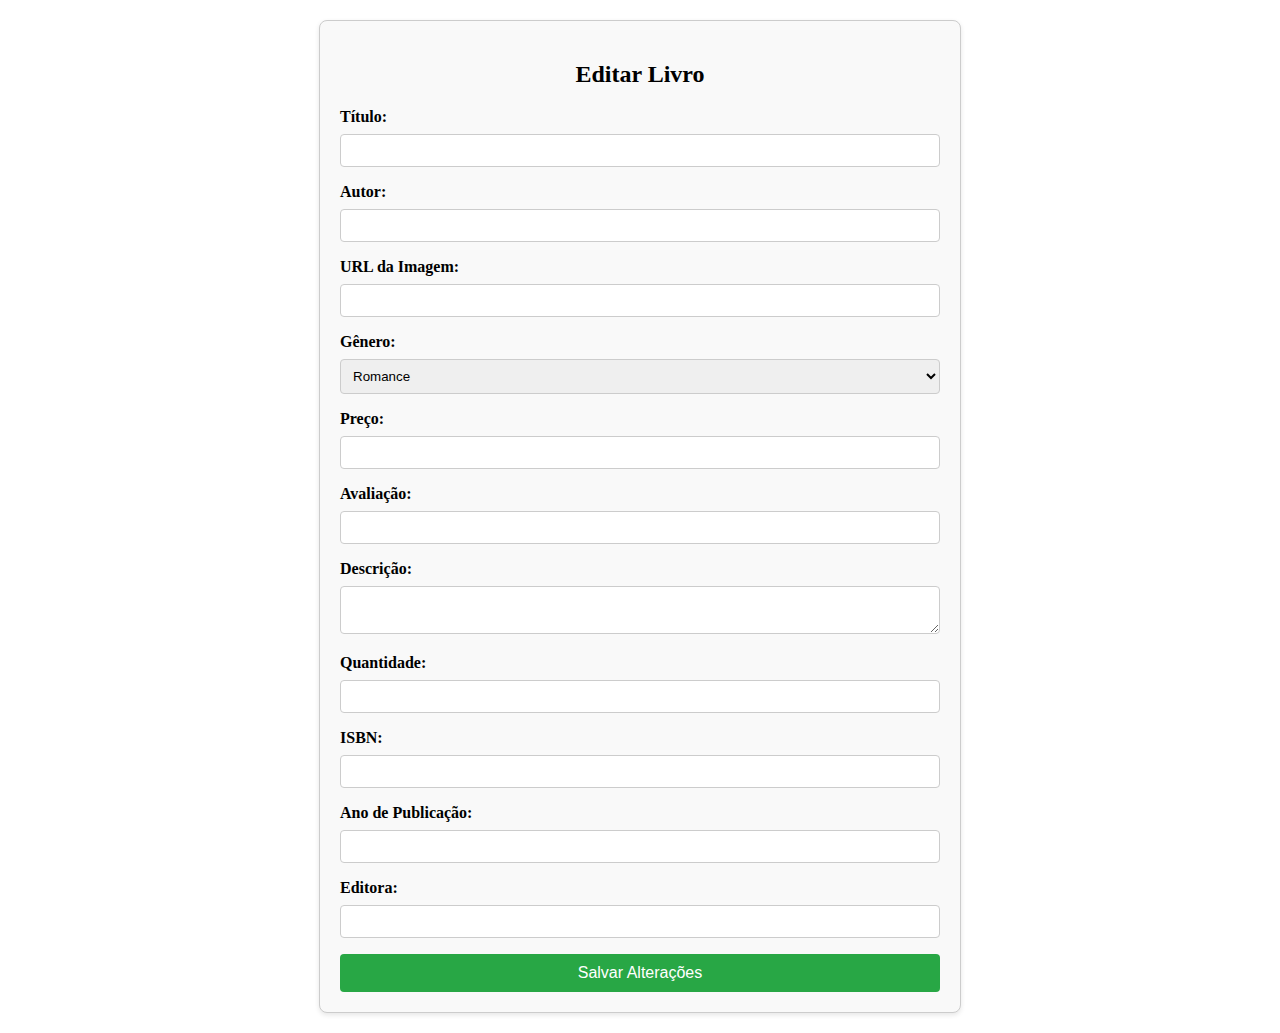
<file: pages/editar.html>
<!DOCTYPE html>
<html lang="en">
<head>
    <meta charset="UTF-8">
    <meta name="viewport" content="width=device-width, initial-scale=1.0">
    <title>Editar Livro</title>
    <link rel="stylesheet" href="../style/editar.css">
</head>
<body>
    <div class="form-container">
        <h2>Editar Livro</h2>
        <form id="form-editar-livro">
            <label for="titulo">Título:</label>
            <input type="text" id="titulo" name="titulo" required>
            
            <label for="autor">Autor:</label>
            <input type="text" id="autor" name="autor" required>
            
            <label for="imgUrl">URL da Imagem:</label>
            <input type="url" id="imgUrl" name="imgUrl" required>
            
            <label for="genero">Gênero:</label>
            <select id="genero" name="genero" required>
                <option value="0">Romance</option>
                <option value="1">Ficção Científica</option>
                <option value="2">Fantasia</option>
                <option value="3">Suspense</option>
                <option value="4">Terror</option>
                <option value="5">Drama</option>
                <option value="6">Poesia</option>
                <option value="7">Aventura</option>
                <option value="8">Biografia</option>
                <option value="9">Autoajuda</option>
                <option value="10">História</option>
                <option value="11">Infantojuvenil</option>
                <option value="12">Outros</option>
            </select>
            
            <label for="preco">Preço:</label>
            <input type="number" step="0.01" id="preco" name="preco" required>
            
            <label for="avaliacao">Avaliação:</label>
            <input type="number" id="avaliacao" name="avaliacao">
            
            <label for="descricao">Descrição:</label>
            <textarea id="descricao" name="descricao" required></textarea>
            
            <label for="quantidade">Quantidade:</label>
            <input type="number" id="quantidade" name="quantidade" required>
            
            <label for="isbn">ISBN:</label>
            <input type="text" id="isbn" name="isbn" required>
            
            <label for="anoPublicacao">Ano de Publicação:</label>
            <input type="number" id="anoPublicacao" name="anoPublicacao" required>
            
            <label for="editora">Editora:</label>
            <input type="text" id="editora" name="editora" required>
            
            <button type="submit">Salvar Alterações</button>
        </form>
    </div>

    <script src="../script/script.js"></script>
</body>
</html>
</file>
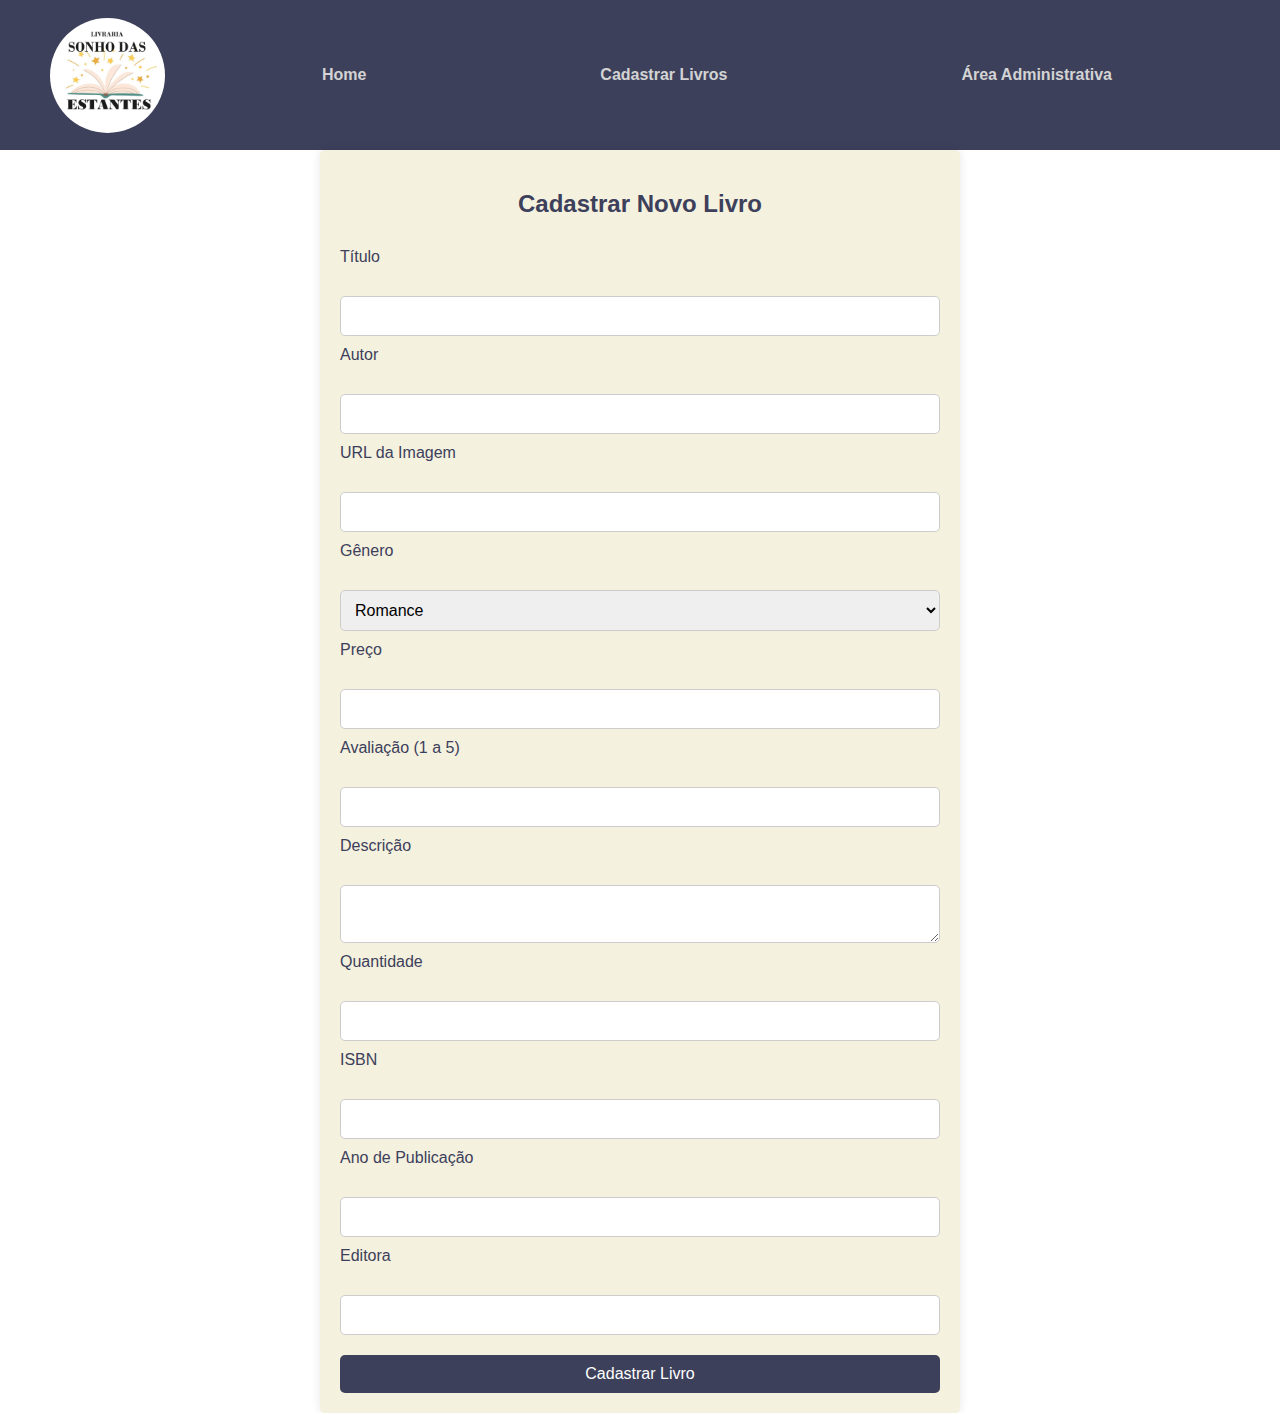
<file: pages/form.html>
<!DOCTYPE html>
<html lang="pt-BR">

<head>
    <meta charset="UTF-8">
    <meta name="viewport" content="width=device-width, initial-scale=1.0">
    <title>Cadastrar Livros</title>
    <link rel="stylesheet" href="../style/style.css">
</head>

<body>
    <nav class="nav">
        <img src="../assets/logotipo.jpeg" alt="" srcset="">
        <ul>
            <li><a href="index.html">Home</a></li>
            <li><a href="form.html">Cadastrar Livros</a></li>
            <li><a href="#">Área Administrativa</a></li>
        </ul>
    </nav>
    <div class="main-form">
        <h2>Cadastrar Novo Livro</h2>
        <form id="form-cadastrar-livro">
            <label for="titulo">Título</label>
            <input type="text" id="titulo" name="titulo" required>

            <label for="autor">Autor</label>
            <input type="text" id="autor" name="autor" required>

            <label for="imgUrl">URL da Imagem</label>
            <input type="url" id="imgUrl" name="imgUrl">

            <label for="genero">Gênero</label>
            <select id="genero" name="genero">
                <option value="romance">Romance</option>
                <option value="ficcaoCientifica">Ficção Científica</option>
                <option value="fantasia">Fantasia</option>
                <option value="suspense">Suspense</option>
                <option value="terror">Terror</option>
                <option value="drama">Drama</option>
                <option value="poesia">Poesia</option>
                <option value="aventura">Aventura</option>
                <option value="biografia">Biografia</option>
                <option value="autoAjuda">Autoajuda</option>
                <option value="historia">História</option>
                <option value="infantoJuvenil">Infantojuvenil</option>
                <option value="outros">Outros</option>
            </select>

            <label for="preco">Preço</label>
            <input type="number" step="0.01" id="preco" name="preco" required>

            <label for="avaliacao">Avaliação (1 a 5)</label>
            <input type="number" id="avaliacao" name="avaliacao" min="1" max="5">

            <label for="descricao">Descrição</label>
            <textarea id="descricao" name="descricao"></textarea>

            <label for="quantidade">Quantidade</label>
            <input type="number" id="quantidade" name="quantidade" required>

            <label for="isbn">ISBN</label>
            <input type="text" id="isbn" name="isbn" required>

            <label for="anoPublicacao">Ano de Publicação</label>
            <input type="number" id="anoPublicacao" name="anoPublicacao" required>

            <label for="editora">Editora</label>
            <input type="text" id="editora" name="editora" required>

            <button type="submit">Cadastrar Livro</button>
        </form>
    </div>

    <!-- Inclusão do script.js -->
    <script src="../script/script.js"></script>
</body>

</html>
</file>
<file: style/editar.css>
/* Estilos gerais para o formulário de edição */
.form-container {
    max-width: 600px;
    margin: 20px auto;
    padding: 20px;
    border: 1px solid #ccc;
    border-radius: 8px;
    background-color: #f9f9f9;
    box-shadow: 0 2px 5px rgba(0, 0, 0, 0.1);
}

.form-container h2 {
    text-align: center;
    margin-bottom: 20px;
}

.form-container label {
    display: block;
    margin-bottom: 8px;
    font-weight: bold;
}

.form-container input,
.form-container select,
.form-container textarea {
    width: 100%;
    padding: 8px;
    margin-bottom: 16px;
    border: 1px solid #ccc;
    border-radius: 4px;
    box-sizing: border-box;
}

.form-container button {
    width: 100%;
    padding: 10px;
    border: none;
    border-radius: 4px;
    background-color: #28a745;
    color: white;
    font-size: 16px;
    cursor: pointer;
}

.form-container button:hover {
    background-color: #218838;
}

/* Estilos para os botões de ação */
.button-container {
    text-align: center;
    margin-top: 20px;
}

.button-container button {
    padding: 10px 20px;
    border: none;
    border-radius: 4px;
    background-color: #007bff;
    color: white;
    font-size: 16px;
    cursor: pointer;
    margin: 5px;
}

.button-container button:hover {
    background-color: #0056b3;
}
</file>
<file: style/style.css>
body {
    margin: 0;
    padding: 0;
    box-sizing: border-box;
    font-family: Arial, sans-serif;
}

.nav {
    width: 100%;
    height: 150px;
    background-color: #3d405b;
    display: flex;
    color: white;
    align-items: center;
}

.nav ul {
    display: flex;
    justify-content: space-around;
    width: 80%;
}

.nav img {
    height: 115px;
    width: 115px;
    border-radius: 100px;
    margin-left: 50px;
}

.nav ul li {
    list-style: none;
}

.nav ul li a {
    text-decoration: none;
    color: lightgray;
    font-weight: bold;
}

.nav ul li a:hover {
    color: white;
}

.main {
    width: 100%;
    display: flex;
    align-items: center;
    justify-content: center;
}

.card-container {
    width: 100%;
    padding: 20px;
    background-color: #f4f1de;
    margin: 10px;
    border-radius: 5px;
    display: flex;
    flex-wrap: wrap;
    justify-content: center;
}

.book-card {
    margin: 15px;
    height: 300px;
    width: 200px;
    padding: 10px;
    background-color: #81b29a;
    display: flex;
    flex-direction: column;
    align-items: center;
    border-radius: 5px;
    box-shadow: 10px 5px 5px #7e997c;
    position: relative;
}

.book-card img {
    width: 100px;
    justify-content: center;
    height: 130px;
    border-radius: 10px;

}

.book-card h4 {
    margin: 2px 0;
    overflow-wrap: normal;
    position: absolute;
    bottom: 70px;
    color: rgb(58, 58, 58);
    background-color: #dad9d9;
    width: 80%;
    text-align: center;
    padding: 10px;
    border-radius: 5px;

}

.book-card h3 {
    color: #f5eae5;
    text-align: center;
}

.book-card button {
    position: absolute;
    bottom: 20px;
    background-color: #333;
    color: #e5ebe8;
    width: 100px;
    height: 30px;
    border: #e5ebe8;
    border-radius: 3px;
    cursor: pointer;
    transition: all 200ms;

}

.book-card button:hover {
    background-color: rgb(116, 104, 104);
    transition: all 200ms;
}

.main-form {
    width: 100%;
    max-width: 600px;
    margin: 0 auto;
    padding: 20px;
    background-color: #f4f1de;
    border-radius: 5px;
    box-shadow: 0px 0px 10px rgba(0, 0, 0, 0.1);
}

.main-form h2 {
    text-align: center;
    color: #3d405b;
}

.main-form form {
    display: flex;
    flex-direction: column;
}

.main-form form label {
    margin-top: 10px;
    color: #3d405b;
}

.main-form form input,
.main-form form select,
.main-form form textarea,
.main-form form button {
    margin-top: 30px;
    padding: 10px;
    border-radius: 5px;
    border: 1px solid #ccc;
    font-size: 16px;
}

.main-form form button {
    margin-top: 20px;
    background-color: #3d405b;
    color: white;
    border: none;
    cursor: pointer;
}

.main-form form button:hover {
    background-color: #81b29a;
}

.detalhes-container {
    max-width: 800px;
    margin: 20px auto;
    background-color: #fff;
    padding: 20px;
    box-shadow: 0 0 10px rgba(0, 0, 0, 0.1);
}

.livro-detalhes {
    display: flex;
    gap: 20px;
}

.livro-detalhes img {
    max-width: 200px;
    height: auto;
    border-radius: 4px;
    box-shadow: 0 0 5px rgba(0, 0, 0, 0.1);
}

.livro-detalhes .info {
    flex: 1;
}

.livro-detalhes h2 {
    margin-bottom: 10px;
    font-size: 1.8rem;
    color: #333;
}

.livro-detalhes p {
    margin-bottom: 10px;
    color: #666;
    font-size: 1.2rem;
}
</file>
